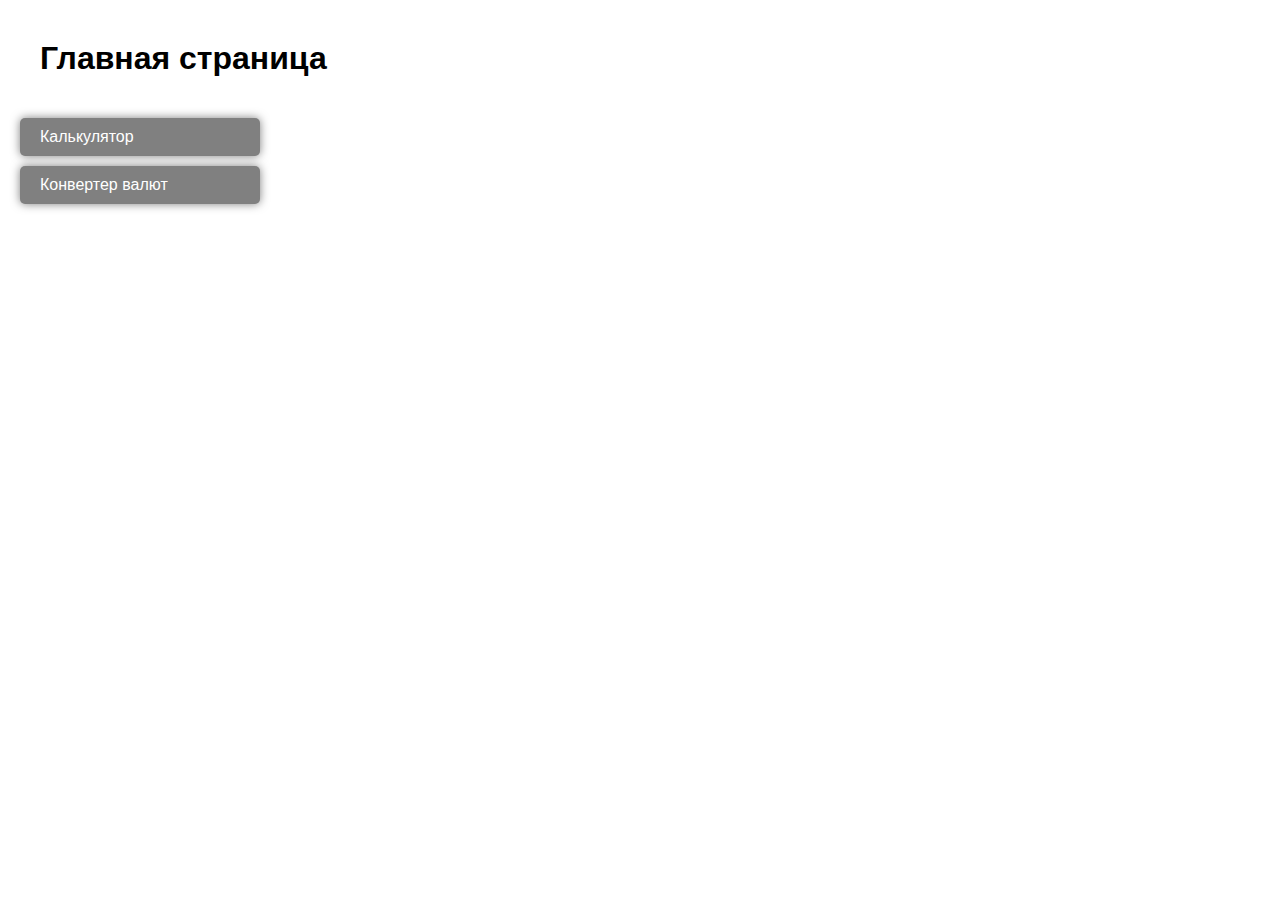
<file: Calculator&Converter&/target/classes/templates/index.html>
<!DOCTYPE html>
<html lang="en">
<head>
    <meta charset="UTF-8">
    <meta name="viewport" content="width=device-width, initial-scale=1.0">
    <link rel="stylesheet" type="text/css" href="../static/style.css">
    <title>Pract1</title>
</head>
<body>
<h1>Главная страница</h1>
<a href="/calc" class="calc-icon">Калькулятор</a>
<a href="/conv" class="conv-icon">Конвертер валют</a>
</body>
</html>
</file>
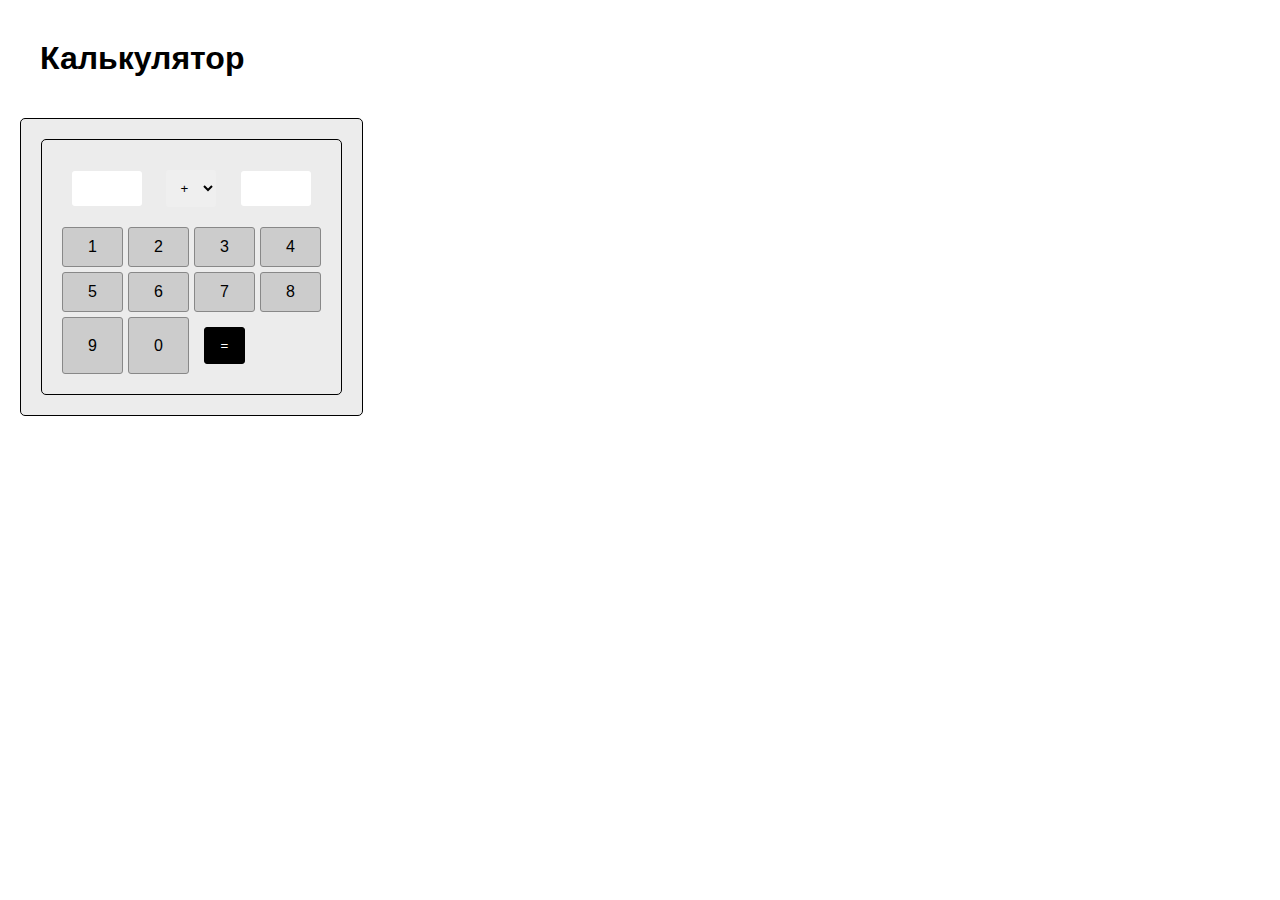
<file: Calculator&Converter&/target/classes/templates/calc.html>
<!DOCTYPE html>
<html lang="en">
<head>
    <meta charset="UTF-8">
    <meta name="viewport" content="width=device-width, initial-scale=1.0">
    <link rel="stylesheet" type="text/css" href="../static/style.css">
    <title>Calculator</title>
</head>
<body>
<h1>Калькулятор</h1>
<div class="calculator">
    <form action="/ResultCalc" method="post">
        <input type="text" name="num1" placeholder="" required>
        <select name="operation" required>
            <option value="add">+</option>
            <option value="subtract">-</option>
            <option value="multiply">*</option>
            <option value="divide">/</option>
        </select>
        <input type="text" name="num2" placeholder="" required>
        <div class="buttons">
            <button>1</button>
            <button>2</button>
            <button>3</button>
            <button>4</button>
            <button>5</button>
            <button>6</button>
            <button>7</button>
            <button>8</button>
            <button>9</button>
            <button>0</button>
            <input type="submit" value="=">
        </div>
    </form>
</div>
</body>
</html>
</file>
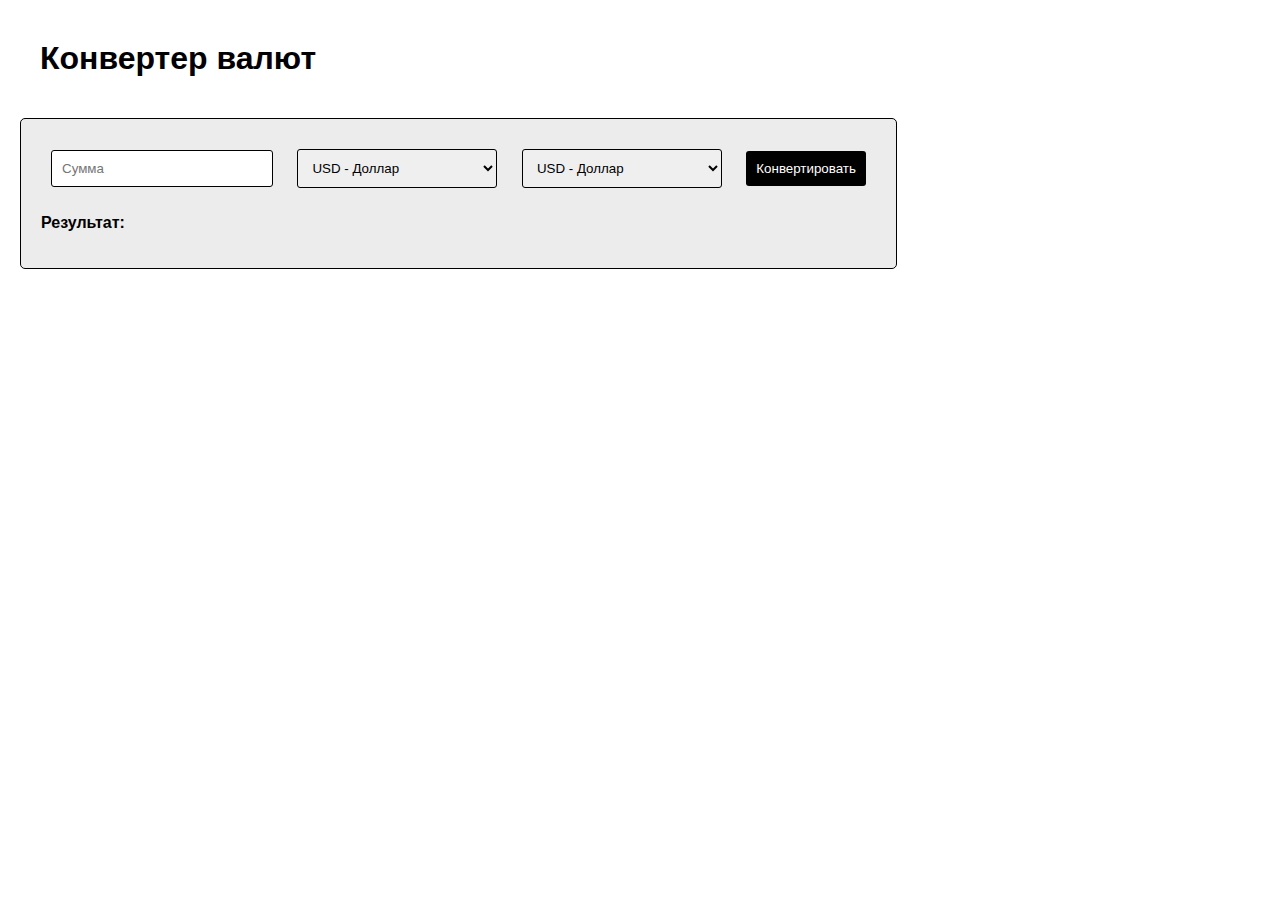
<file: Calculator&Converter&/target/classes/templates/conv.html>
<!DOCTYPE html>
<html lang="en">
<head>
    <meta charset="UTF-8">
    <meta name="viewport" content="width=device-width, initial-scale=1.0">
    <link rel="stylesheet" type="text/css" href="../static/style.css">
    <title>Converter</title>
</head>
<body>
<h1>Конвертер валют</h1>
<form action="/converter" method="post">
    <input type="text" name="amount" placeholder="Сумма" required>
    <select name="fromCurrency" required>
        <option value="USD">USD - Доллар</option>
        <option value="EUR">EUR - Евро</option>
        <option value="RUB">RUB - Рубль</option>
    </select>
    <select name="toCurrency" required>
        <option value="USD">USD - Доллар</option>
        <option value="EUR">EUR - Евро</option>
        <option value="RUB">RUB - Рубль</option>
    </select>
    <input type="submit" value="Конвертировать">
    <p><b>Результат:</b> <span th:text="${convertedAmount}"></span></p>
</form>
</body>
</html>
</file>
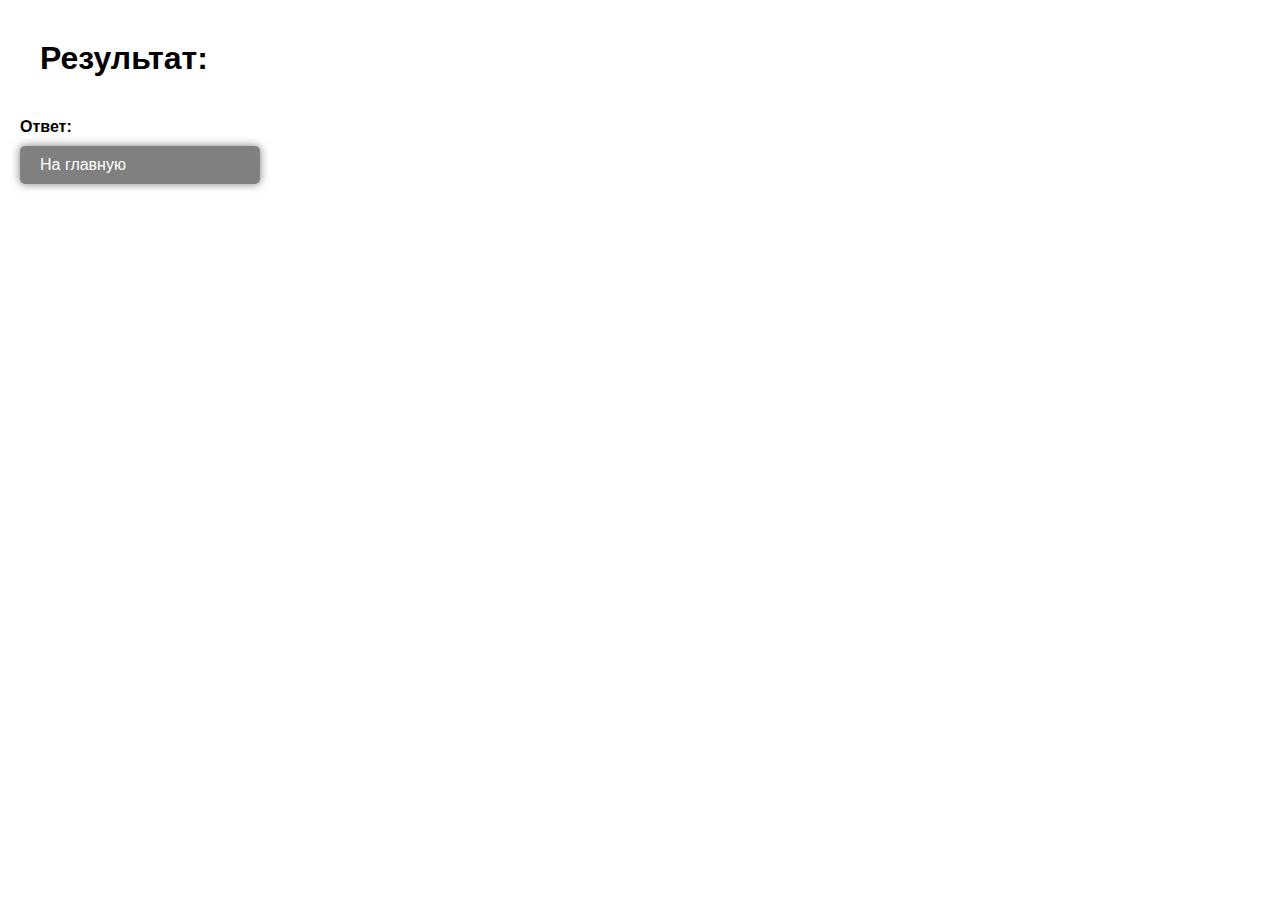
<file: Calculator&Converter&/target/classes/templates/resultcalc.html>
<!DOCTYPE html>
<html lang="en">
<head>
    <meta charset="UTF-8">
    <meta name="viewport" content="width=device-width, initial-scale=1.0">
    <link rel="stylesheet" type="text/css" href="../static/style.css">
    <title>Результат</title>
</head>
<body>
<h1>Результат:</h1>
<div class="result_text">
    <b>Ответ: <span th:text="${result}"></span></b>
</div>
<a href="/">На главную</a>
</body>
</html>
</file>
<file: Calculator&Converter&/target/classes/static/style.css>
body {
    font-family: Arial, sans-serif;
    padding: 20px;
    margin: 0;
    width: auto;
    height: auto;
}

h1 {
    padding: 20px;
    border-radius: 10px;
    margin-top: 0;
}

a {
    display: block;
    margin: 10px 0;
    padding: 10px 20px;
    background: #808080;
    color: #fff;
    text-decoration: none;
    border-radius: 5px;
    transition: transform 0.3s ease, box-shadow 0.3s ease;
    position: relative;
    box-shadow: 0 0 10px rgba(0, 0, 0, 0.5);
    max-width: 200px;
}

a:hover {
    transform: scale(1.1);
}

.calculator {
    background: #ececec;
    border: 1px solid #000000;
    padding: 20px;
    border-radius: 5px;
    display: inline-block;
}

.digit-buttons {
    display: flex;
    flex-direction: column;
}

.operation-buttons {
    display: flex;
    flex-direction: column;
}

.calculator input[type="text"],
.calculator select,
.calculator input[type="submit"] {
    margin: 10px;
    padding: 10px;
    width: 50px;
    border: 1px;
    border-radius: 3px;
}

.calculator input[type="submit"] {
    border: 1px solid #000000;
    cursor: pointer;
    width: auto;
}

.calculator .buttons {
    display: grid;
    grid-template-columns: repeat(4, 1fr);
    gap: 5px;
    margin-top: 10px;
}

.calculator .buttons button {
    padding: 10px;
    background: #ccc;
    border: 1px solid #888;
    border-radius: 3px;
    font-size: 16px;
    cursor: pointer;
}

form {
    background: #ececec;
    border: 1px solid #000;
    padding: 20px;
    border-radius: 5px;
    display: inline-block;
}

form input[type="text"],
form select,
form input[type="submit"] {
    margin: 10px;
    padding: 10px;
    width: 200px;
    border: 1px solid #000;
    border-radius: 3px;
}

form input[type="submit"] {
    background: #000;
    color: #fff;
    border: none;
    cursor: pointer;
    width: auto;
}

.button-row {
    display: flex;
    justify-content: space-between;
    margin-bottom: 10px;
}

.button-grid {
    display: grid;
    grid-template-columns: repeat(4, 1fr);
    gap: 5px;
}

.digit-buttons {
    display: grid;
    grid-template-rows: repeat(4, 1fr);
    gap: 5px;
}

.calculator .buttons button {
    padding: 10px;
    background: #ccc;
    border: 1px solid #888;
    border-radius: 3px;
    font-size: 16px;
    cursor: pointer;
}

.wide-button {
    grid-column: span 2;
    width: 100%;
}

.zero-button {
    grid-column: span 2;
}
</file>
